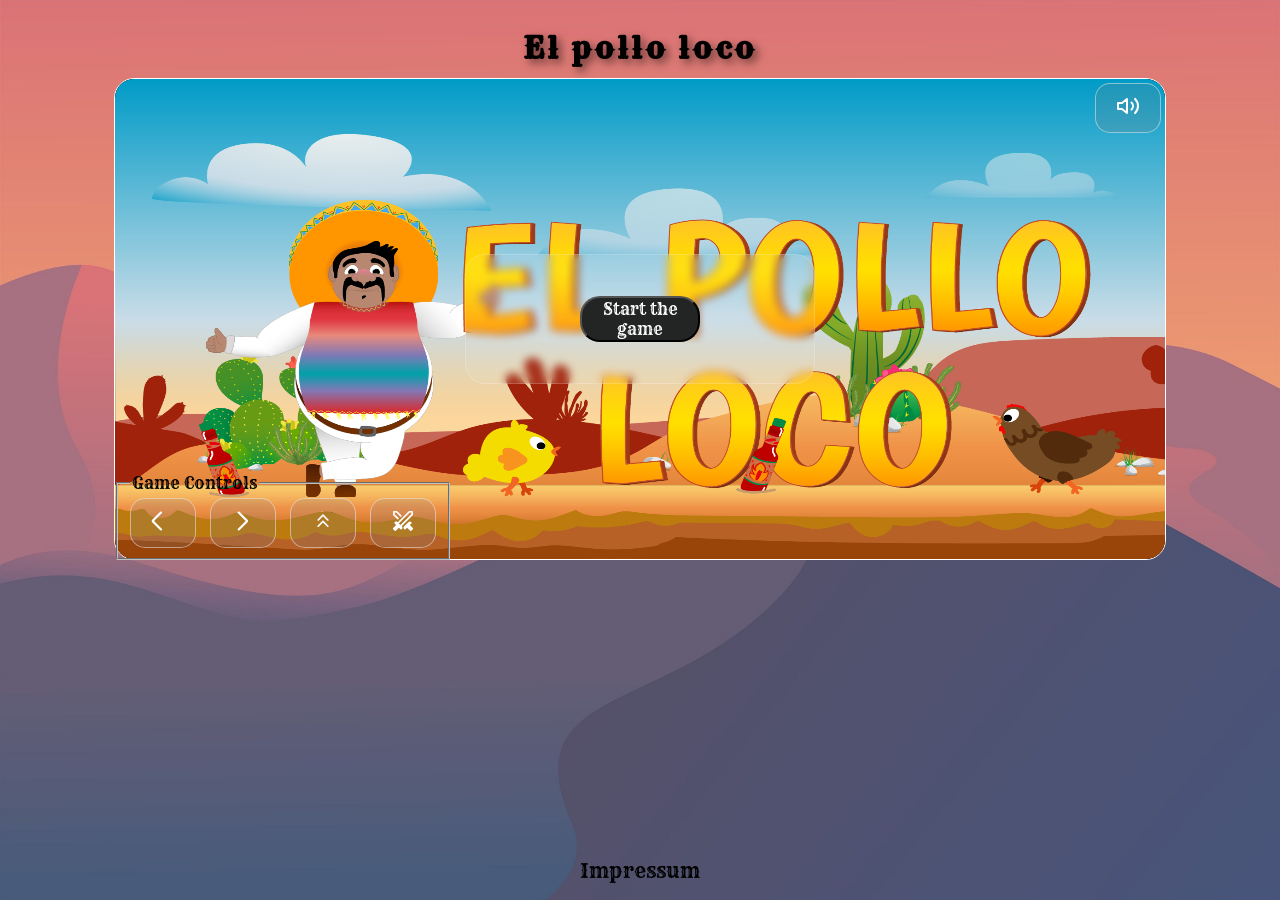
<file: index.html>
<!DOCTYPE html>
<html lang="en">

<head>
    <meta charset="UTF-8">
    <meta name="viewport" content="width=device-width, initial-scale=1.0">
    <title>El pollo loco</title>
    <link rel="icon" href="./assets/favicon/icon.png" type="image/x-icon">

    <link rel="stylesheet" href="style.css">
    <link rel="stylesheet" href="./styles/fonts.css">
    <link rel="stylesheet" href="./styles/standard.css">
    <link rel="stylesheet" href="./styles/responsive.css">


    <script src="classes/keyboard.class.js"></script>
    <script src="classes/drawable-object.class.js"></script>
    <script src="classes/movable-object.class.js"></script>
    <script src="classes/statusbars/statusbar-bottle.class.js"></script>
    <script src="classes/statusbars/statusbar-coin.class.js"></script>
    <script src="classes/statusbars/statusbar-health.class.js"></script>
    <script src="classes/statusbars/statusbar-boss.class.js"></script>
    <script src="classes/stuff-in-world/coin.class.js"></script>
    <script src="classes/stuff-in-world/bottles.class.js"></script>
    <script src="classes/enemies/little-chicken.class.js"></script>
    <script src="classes/enemies/chicken.class.js"></script>
    <script src="classes/background_object.class.js"></script>
    <script src="classes/stuff-in-world/cloud.class.js"></script>
    <script src="classes/character/character.class.js"></script>
    <script src="classes/enemies/endboss.class.js"></script>
    <script src="classes/screens/game-over-screen.class.js"></script>
    <script src="classes/character/throwable-object.class.js"></script>
    <script src="classes/level.class.js"></script>
    <script src="classes/world.class.js"></script>
    <script src="classes/screens/startScreen.class.js"></script>
    <script src="scripts/template.js"></script>
    <script src="classes/levels/level1.js" defer></script>

</head>

<body onload="initializeStartPage()">
    <header>
        <h1 class="game-title">El pollo loco</h1>
    </header>
    <main class="main-container">
        <section class="canvas-area" id="gameArea" aria-label="Game canvas and controls area">
            <canvas id="canvas" class="canvas" width="1050px" height="480px">
                Your browser does not support the canvas tag.
            </canvas>
            <nav class="settings-hud" aria-label="Game settings">
                <button id="muteBtn" onclick="applyMute(getMute())" class="button-settings" aria-label="Toggle mute">
                </button>
            </nav>
            <nav class="control-hud" aria-label="Game controls">
                <div class="control-display">
                    <fieldset class="button-row">
                        <legend class="sr-only">Game Controls</legend>
                        <button id="btnA" class="button-control" aria-label="Walk left (A)"><img class="control-img"
                                src="./assets/icons/arrow_back_ios_40dp_FFFFFF_FILL0_wght400_GRAD0_opsz40.svg"
                                alt="walk left">
                        </button>
                        <button id="btnD" class="button-control" aria-label="Walk right (D)"><img class="control-img"
                                src="./assets/icons/arrow_forward_ios_40dp_FFFFFF_FILL0_wght400_GRAD0_opsz40.svg"
                                alt="walk right">
                        </button>
                        <button id="btnSpace" class="button-control" aria-label="Jump (Spacebar)">
                            <img class="control-img"
                                src="./assets/icons/keyboard_double_arrow_up_40dp_FFFFFF_FILL0_wght400_GRAD0_opsz40.svg"
                                alt="jump">
                        </button>
                        <button id="btnG" class="button-control" aria-label="Throw bottle (G)">
                            <img class="control-img"
                                src="./assets/icons/swords_40dp_FFFFFF_FILL0_wght400_GRAD0_opsz40.svg"
                                alt="attack with a bottle">
                        </button>
                    </fieldset>
                </div>
            </nav>
            <dialog id="startDialog" class="dialogWindow modal" aria-label="Start game dialog" open>
                
            </dialog>
        </section>
        <aside class="controls-info" aria-label="Game controls information">
            <h2>Controls</h2>
            <div class="controls">
                <p>Walk: A or D</p>
                <p>Jump: Spacebar</p>
                <p>Throw: G</p>
            </div>
        </aside>
        <div id="rotate-overlay" aria-label="Device rotation required">
            <div class="rotate-content">
                <div class="svg-wrapper">
                    <svg class="arc-wrap" viewBox="0 0 110 110" fill="none" xmlns="http://www.w3.org/2000/svg">
                        <path d="M 80 20 A 42 42 0 0 0 20 72" stroke="#63ffc8" stroke-width="2" stroke-linecap="round"
                            stroke-dasharray="6 5" />
                        <polyline points="12,66 20,72 26,63" stroke="#63ffc8" stroke-width="2" stroke-linecap="round"
                            stroke-linejoin="round" fill="none" />
                    </svg>
                    <div class="phone-wrap">
                        <svg class="phone-svg" viewBox="0 0 56 56" fill="none" xmlns="http://www.w3.org/2000/svg">
                            <rect x="12" y="4" width="32" height="48" rx="6" stroke="#63ffc8" stroke-width="2.5" />
                            <rect x="22" y="9" width="12" height="3" rx="1.5" fill="#63ffc8" opacity="0.5" />
                            <rect x="23" y="44" width="10" height="2.5" rx="1.25" fill="#63ffc8" opacity="0.5" />
                            <line x1="18" y1="16" x2="18" y2="28" stroke="rgba(99,255,200,0.15)" stroke-width="3"
                                stroke-linecap="round" />
                        </svg>
                    </div>
                </div>
                <div class="text-block">
                    <p class="rotate-title">Rotate your device</p>
                    <p class="rotate-sub">Best viewed in landscape mode</p>
                </div>
            </div>
        </div>
    </main>
    <footer>
        <a class="footer-link" href="./html/legal_notice.html">Impressum</a>
    </footer>






</body>
<script src="./scripts/game.js"></script>
<script src="./script.js"></script>

</html>
</file>
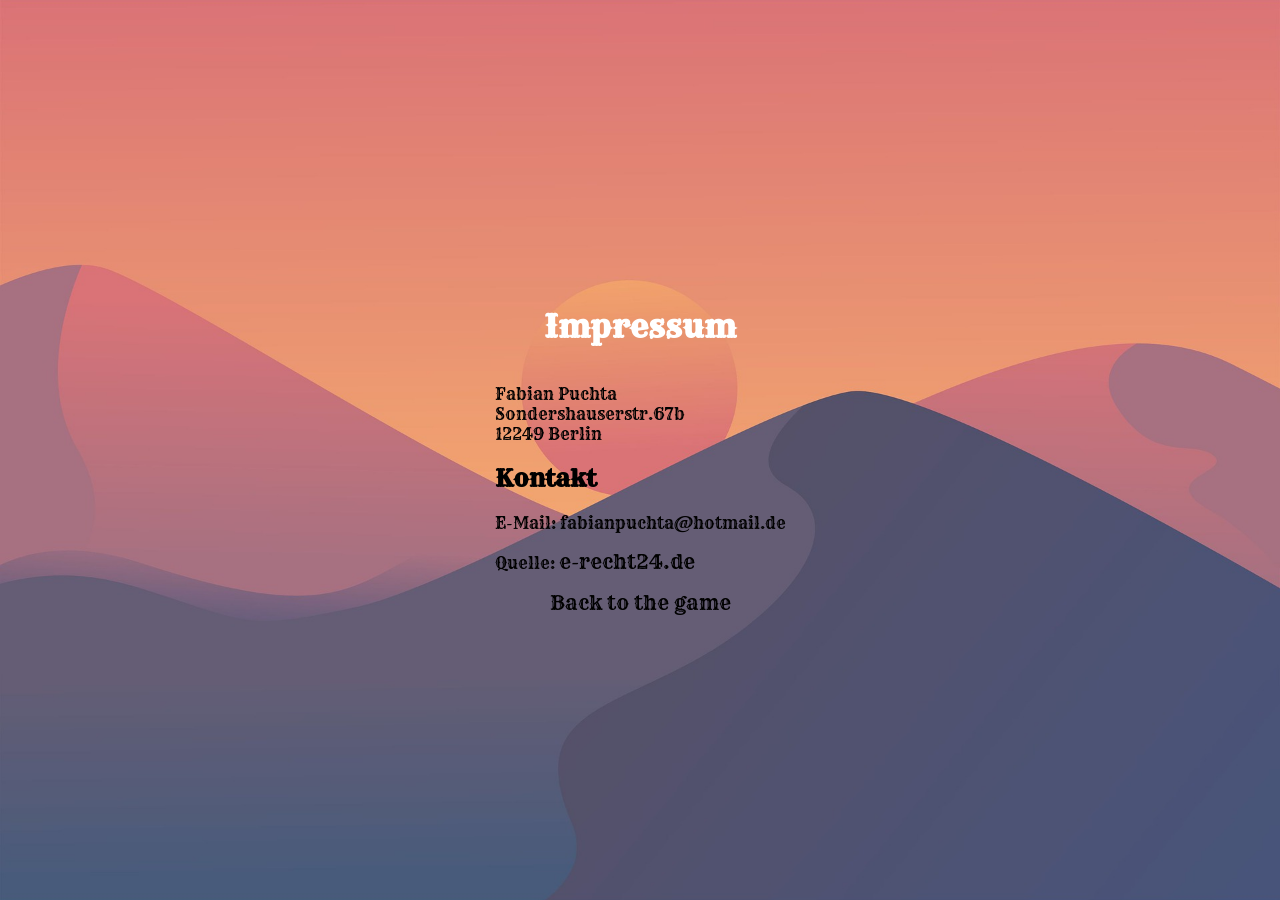
<file: html/legal_notice.html>
<!DOCTYPE html>
<html lang="en">

<head>
    <meta charset="UTF-8">
    <meta name="viewport" content="width=device-width, initial-scale=1.0">
    <title>Impressum</title>

    <link rel="stylesheet" href="../style.css">
    <link rel="stylesheet" href="../styles/fonts.css">
    <link rel="stylesheet" href="../styles/standard.css">
    <link rel="stylesheet" href="../styles/legal_notice.css">
</head>

<body>
    <header>
        <h1>Impressum</h1>
    </header>
    <main>
        <p>Fabian Puchta<br />
            Sondershauserstr.67b<br />
            12249 Berlin</p>

        <h2>Kontakt</h2>
        <p>E-Mail: fabianpuchta@hotmail.de</p>

        <p>Quelle: <a class="footer-link" href="https://www.e-recht24.de">e-recht24.de</a></p>

    </main>
    <footer>
        <a class="footer-link" href="../index.html">Back to the game</a>
    </footer>

</body>

</html>
</file>
<file: style.css>
body {
    display: flex;
    align-items: center;
    justify-content: center;
    flex-direction: column;
    font-family: 'Rye', 'Open Sans', 'Helvetica Neue', sans-serif;
    background-image: url('./assets/background-img/landscape.jpg');
    background-position: center;
    background-repeat: no-repeat;
    background-size: cover;
    min-height: 100vh;
}

.main-container {
    max-width: 1990px;
    min-height: calc(100vh - 120px);
}

.game-title {
    margin-top: min(50px, 5%);
    margin-bottom: min(50px, 5%);
    font-size: 30px;
    letter-spacing: 3px;
    text-shadow: 4px 4px 8px rgba(0, 0, 0, 0.5);
}

.canvas {
    background-color: black;
    border-radius: 20px;
    border: 1px solid white;
    display: block;
}

dialog[open] {
    display: flex;
}

.dialogWindow {
    margin: 0;
    position: absolute;
    top: 50%;
    left: 50%;
    border: none;
    background-color: transparent;
    transform: translate(-50%, -50%);
}

.canvas-area {
    position: relative;
}

.close-modal {
    visibility: hidden;
    opacity: 0;
}

.settings-hud {
    position: absolute;
    top: 5px;
    right: 5px;
}

.control-hud {
    position: absolute;
    left: 0;
    bottom: 0;
}

.modal {
    display: flex;
    align-items: center;
    justify-content: center;
    height: 130px;
    width: 350px;
    background: rgba(255, 255, 255, 0.07);
    border: 1px solid rgba(255, 255, 255, 0.18);
    backdrop-filter: blur(4px);
    -webkit-backdrop-filter: blur(4px);
    border-radius: 20px;
    gap: 20px;
}

.start-btn {
    width: 120px;
    cursor: pointer;
    font-family: 'Rye';
    color: white;
    font-size: 16px;
    background-color: rgb(34, 37, 36);
    border-radius: 20px;
}

.control-display {
    display: flex;
    justify-content: center;
    align-items: center;
    flex-direction: column;
}

.button-row {
    display: none;
    gap: 14px;
    justify-content: center;
    align-items: center;
    position: relative;
    z-index: 1;
}

.button-control {
    font-family: 'Rye';
    padding: 10px 20px;
    border-radius: 15px;
    background-color: rgba(128, 128, 128, 0.2);
    border: 1px solid rgba(240, 240, 240, 0.5);
    font-size: 16px;
    color: white;
    transition: transform 0.1s ease, box-shadow 0.1s ease;
}

.button-settings {
    font-family: 'Rye';
    cursor: pointer;
    padding: 10px 20px;
    border-radius: 15px;
    background-color: rgba(128, 128, 128, 0.2);
    border: 1px solid rgba(240, 240, 240, 0.5);
    font-size: 16px;
    color: white;
    transition: background-color 0.2s ease;
}

.button-settings:hover {
    background-color: rgba(128, 128, 128, 0.55);
}

.control-img {
    width: 24px;
    height: 24px;
}

.controls-info {
    display: flex;
    flex-direction: column;
    justify-content: center;
    align-content: center;
    align-items: center;
}

.controls {
    display: flex;
    flex-direction: column;
    align-items: center;
}

.hover {
    box-shadow: inset 0 3px 8px rgba(0, 0, 0, 0.55);
}

.footer-link {
    color: black;
    font-size: 20px;
}

.footer-link:hover {
    color: white;
}

.fullscreen-icon {
    width: 24px;
    height: 24px;
}


.svg-wrapper {
    position: relative;
    width: 110px;
    height: 110px;
    display: flex;
    align-items: center;
    justify-content: center;
}

#rotate-overlay {
    display: none;
    position: fixed;
    inset: 0;
    z-index: 9999;
    background: #0a0a0f;
    align-items: center;
    justify-content: center;
    flex-direction: column;
    gap: 2rem;
}

#rotate-overlay.active {
    display: flex;
}

.rotate-content {
    position: relative;
    display: flex;
    flex-direction: column;
    align-items: center;
    gap: 2.5rem;
    z-index: 1;
}

.phone-wrap {
    width: 90px;
    height: 90px;
    display: flex;
    align-items: center;
    justify-content: center;
    animation: rotatePhone 2.4s cubic-bezier(0.76, 0, 0.24, 1) infinite;
    transform-origin: center center;
    filter: drop-shadow(0 0 18px rgba(99, 255, 200, 0.35));
}

@keyframes rotatePhone {
    0% {
        transform: rotate(0deg);
    }

    35% {
        transform: rotate(90deg);
    }

    65% {
        transform: rotate(90deg);
    }

    100% {
        transform: rotate(90deg);
        opacity: 0.3;
    }
}

@keyframes rotatePhone {
    0% {
        transform: rotate(0deg);
        opacity: 1;
    }

    40% {
        transform: rotate(90deg);
        opacity: 1;
    }

    70% {
        transform: rotate(90deg);
        opacity: 1;
    }

    85% {
        transform: rotate(90deg);
        opacity: 0;
    }

    86% {
        transform: rotate(0deg);
        opacity: 0;
    }

    100% {
        transform: rotate(0deg);
        opacity: 1;
    }
}

.phone-svg {
    width: 56px;
    height: 56px;
}

.arc-wrap {
    position: absolute;
    width: 110px;
    height: 110px;
    animation: fadeArc 2.4s cubic-bezier(0.76, 0, 0.24, 1) infinite;
}

@keyframes fadeArc {
    0% {
        opacity: 0;
        transform: scale(0.85);
    }

    20% {
        opacity: 1;
        transform: scale(1);
    }

    65% {
        opacity: 1;
        transform: scale(1);
    }

    85% {
        opacity: 0;
        transform: scale(0.95);
    }

    100% {
        opacity: 0;
        transform: scale(0.85);
    }
}

.text-block {
    text-align: center;
}

.rotate-title {

    font-weight: 800;
    font-size: 1.5rem;
    color: #ffffff;
    letter-spacing: -0.02em;
    margin: 0 0 0.5rem;
}

.rotate-sub {

    font-size: 0.72rem;
    color: rgba(255, 255, 255, 0.35);
    letter-spacing: 0.12em;
    text-transform: uppercase;
    margin: 0;
}

.rotate-badge {

    font-size: 0.65rem;
    letter-spacing: 0.15em;
    text-transform: uppercase;
    color: #63ffc8;
    border: 1px solid rgba(99, 255, 200, 0.3);
    padding: 0.35rem 1rem;
    border-radius: 100px;
    background: rgba(99, 255, 200, 0.05);
}

.demo-label {
    font-size: 0.8rem;
    color: rgba(255, 255, 255, 0.3);
    text-align: center;
    line-height: 1.8;
}
</file>
<file: styles/fonts.css>
@font-face {
    font-family: "Rye";
    src: url(../assets/fonts/Rye-Regular.ttf) format('truetype');
}
</file>
<file: styles/standard.css>
a {
    text-decoration: none;
    color: white;
    cursor: pointer;
}

body {
    margin: 0;
}

* {
    box-sizing: border-box;
    scroll-behavior: smooth;
}
</file>
<file: styles/responsive.css>
@media (max-width: 850px) {
    .button-settings {
        padding: 5px 5px;
    }

    .button-control {
        padding: 5px 5px;
    }
}

@media (max-width: 500px) {
    .modal {
        height: 70px;
    }
}

@media screen and (min-width: 600px) and (max-width: 1400px) and (max-height: 1200px) {
    .button-row {
        display: flex;
    }

    .controls-info {
        display: none;
    }

    .controls {
        display: none;
    }
}

@media screen and (max-width: 1050px) {
    .canvas {
        width: 100%;
    }

}

@media screen and (max-height: 480px) {
    .canvas {
        height: 100%;
    }



    footer {
        display: none;
    }

    .game-title {
        display: none;
    }
}
</file>
<file: styles/legal_notice.css>
h1{
    color: white;
}
</file>
